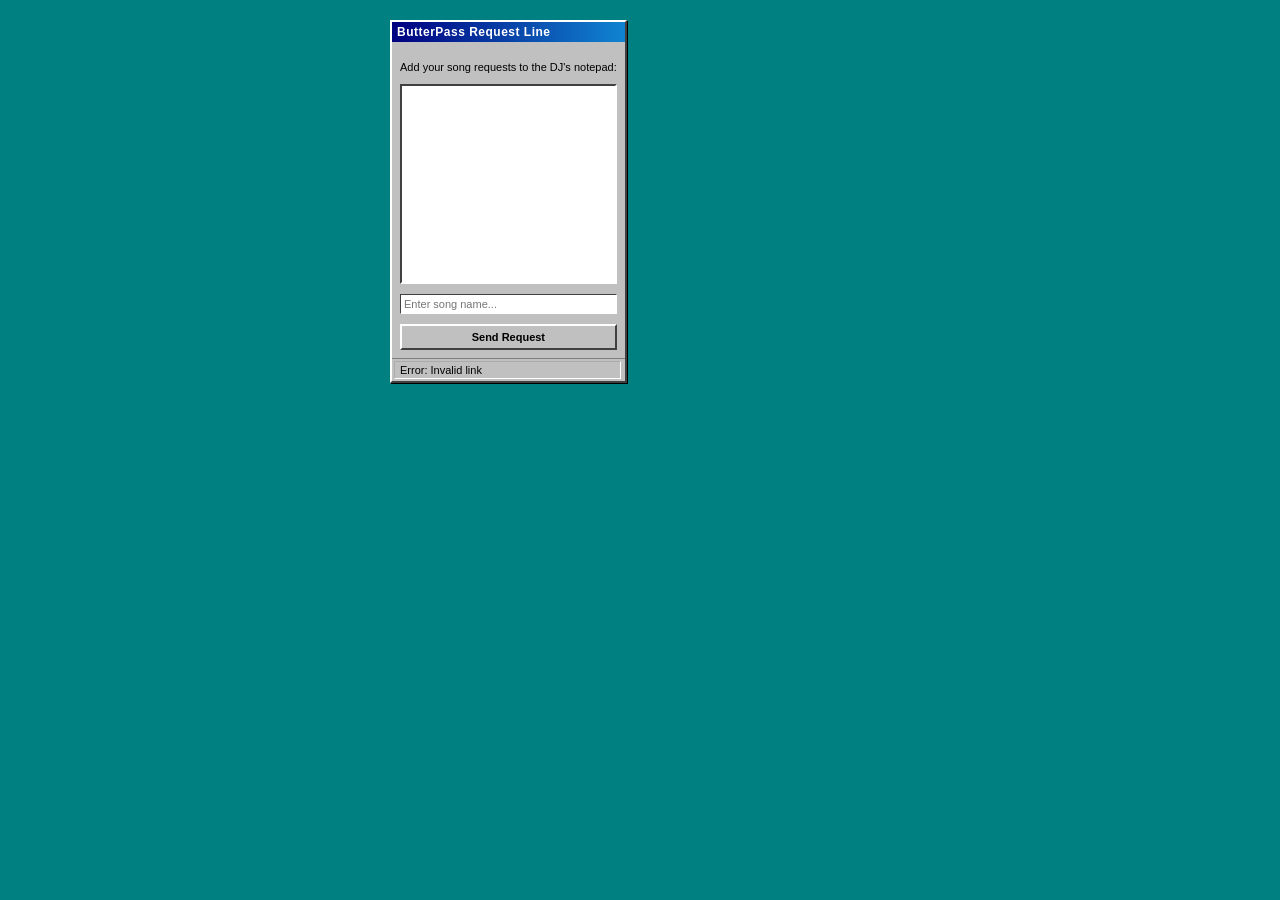
<file: requests.html>
<!DOCTYPE html>
<html lang="en">
<head>
    <meta charset="UTF-8">
    <meta name="viewport" content="width=device-width, initial-scale=1.0">
    <title>ButterPass 95 | Request Line</title>
    <link rel="stylesheet" href="style.css">
    <style>
        body { background-color: var(--desktop-teal); height: auto; overflow: auto; padding: 20px; }
        .mobile-container { max-width: 500px; margin: 0 auto; }
        .request-item { background: #ffffcc; padding: 10px; margin-bottom: 5px; border: 1px inset white; }
    </style>
</head>
<body>
    <div class="mobile-container">
        <div class="window">
            <div class="title-bar">
                <div class="title-bar-text">ButterPass Request Line</div>
            </div>
            <div class="window-body">
                <p>Add your song requests to the DJ's notepad:</p>
                <div class="sunken-panel" id="request-list" style="height: 200px; margin-bottom: 10px; padding: 5px;">
                    <!-- Requests will appear here -->
                </div>
                <div style="display: flex; flex-direction: column; gap: 10px;">
                    <input type="text" id="new-request" placeholder="Enter song name..." style="width: 100%;">
                    <button class="btn-retro" id="send-request" style="width: 100%;">Send Request</button>
                </div>
            </div>
            <div class="status-bar">
                <p class="status-bar-field" id="status">Connecting...</p>
            </div>
        </div>
    </div>

    <script>
        const urlParams = new URLSearchParams(window.location.search);
        const binId = urlParams.get('bin');
        const listContainer = document.getElementById('request-list');
        const input = document.getElementById('new-request');
        const sendBtn = document.getElementById('send-request');
        const status = document.getElementById('status');

        if (!binId) {
            status.textContent = "Error: Invalid link";
        } else {
            status.textContent = "Connected to DJ";
            fetchRequests();
            setInterval(fetchRequests, 5000);
        }

        async function fetchRequests() {
            try {
                const response = await fetch(`https://api.npoint.io/${binId}`);
                const data = await response.json();
                renderRequests(data.requests || []);
            } catch (error) {
                console.error("Fetch failed");
            }
        }

        function renderRequests(requests) {
            listContainer.innerHTML = requests.map(r => `<div class="request-item">${r}</div>`).join('');
        }

        sendBtn.onclick = async () => {
            const val = input.value.trim();
            if (!val) return;

            status.textContent = "Sending...";
            try {
                const response = await fetch(`https://api.npoint.io/${binId}`);
                const data = await response.json();
                const requests = data.requests || [];
                requests.push(val);
                
                await fetch(`https://api.npoint.io/${binId}`, {
                    method: 'POST',
                    body: JSON.stringify({ requests }),
                    headers: { 'Content-Type': 'application/json' }
                });
                
                input.value = '';
                status.textContent = "Request Sent!";
                renderRequests(requests);
            } catch (error) {
                status.textContent = "Error sending";
            }
        };
    </script>
</body>
</html>
</file>
<file: style.css>
/* ButterPass 95 | Windows 95 Skeuomorphic Design System */

:root {
    --win-gray: #c0c0c0;
    --win-white: #ffffff;
    --win-dark-gray: #808080;
    --win-black: #000000;
    --win-blue: #000080;
    --win-light-gray: #dfdfdf;
    --win-shadow: #404040;
    --desktop-teal: #008080;
}

@font-face {
    font-family: 'MS Sans Serif';
    src: local('MS Sans Serif'), local('Tahoma'), sans-serif;
}

* {
    box-sizing: border-box;
    font-family: 'MS Sans Serif', 'Tahoma', sans-serif;
    font-size: 11px;
}

body, html {
    margin: 0;
    padding: 0;
    height: 100%;
    overflow: hidden;
}

.desktop {
    background-color: var(--desktop-teal);
    height: 100vh;
    width: 100vw;
    display: flex;
    flex-direction: column;
}

/* --- Window Styles --- */

.window {
    background-color: var(--win-gray);
    border-top: 2px solid var(--win-white);
    border-left: 2px solid var(--win-white);
    border-right: 2px solid var(--win-shadow);
    border-bottom: 2px solid var(--win-shadow);
    box-shadow: 1px 1px 0px var(--win-black);
    position: absolute;
    display: flex;
    flex-direction: column;
}

.title-bar {
    background: linear-gradient(90deg, var(--win-blue), #1084d0);
    padding: 3px 5px;
    display: flex;
    justify-content: space-between;
    align-items: center;
    color: white;
    font-weight: bold;
    cursor: grab;
}

.title-bar:active {
    cursor: grabbing;
}

.title-bar-text {
    font-size: 12px;
    letter-spacing: 0.5px;
}

.title-bar-controls {
    display: flex;
    gap: 2px;
}

.title-bar-controls button {
    width: 16px;
    height: 14px;
    background-color: var(--win-gray);
    border-top: 1px solid var(--win-white);
    border-left: 1px solid var(--win-white);
    border-right: 1px solid var(--win-shadow);
    border-bottom: 1px solid var(--win-shadow);
    padding: 0;
    display: flex;
    justify-content: center;
    align-items: center;
    cursor: pointer;
}

.title-bar-controls button:active {
    border-top: 1px solid var(--win-shadow);
    border-left: 1px solid var(--win-shadow);
    border-right: 1px solid var(--win-white);
    border-bottom: 1px solid var(--win-white);
}

.window-body {
    padding: 8px;
    flex-grow: 1;
}

/* --- Panels & Bevels --- */

.sunken-panel {
    background-color: var(--win-white);
    border-top: 2px solid var(--win-shadow);
    border-left: 2px solid var(--win-shadow);
    border-right: 2px solid var(--win-white);
    border-bottom: 2px solid var(--win-white);
    overflow: auto;
}

.status-bar {
    display: flex;
    background-color: var(--win-gray);
    padding: 2px;
    border-top: 1px solid var(--win-dark-gray);
}

.status-bar-field {
    border: 1px inset var(--win-white);
    padding: 2px 5px;
    margin: 0;
    margin-right: 2px;
    flex-grow: 1;
}

/* --- Taskbar --- */

.taskbar {
    position: fixed;
    bottom: 0;
    width: 100%;
    height: 28px;
    background-color: var(--win-gray);
    border-top: 2px solid var(--win-white);
    display: flex;
    align-items: center;
    padding: 2px;
    z-index: 1000;
}

.start-button {
    height: 22px;
    display: flex;
    align-items: center;
    gap: 5px;
    font-weight: bold;
    background-color: var(--win-gray);
    border-top: 2px solid var(--win-white);
    border-left: 2px solid var(--win-white);
    border-right: 2px solid var(--win-shadow);
    border-bottom: 2px solid var(--win-shadow);
    padding: 0 5px;
}

.start-button:active, .start-button.active {
    border-top: 2px solid var(--win-shadow);
    border-left: 2px solid var(--win-shadow);
    border-right: 2px solid var(--win-white);
    border-bottom: 2px solid var(--win-white);
    padding: 1px 4px 0px 6px;
}

/* --- Start Menu --- */
.start-menu-container {
    position: relative;
}

.start-menu {
    position: absolute;
    bottom: 26px;
    left: 0;
    width: 180px;
    display: flex;
    z-index: 2000;
}

.start-menu-sidebar {
    width: 25px;
    background: linear-gradient(0deg, var(--win-dark-gray), var(--win-black));
    display: flex;
    align-items: flex-end;
    justify-content: center;
    padding-bottom: 10px;
}

.sidebar-text {
    transform: rotate(-90deg);
    color: var(--win-gray);
    font-weight: bold;
    font-size: 14px;
    white-space: nowrap;
    letter-spacing: 1px;
}

.sidebar-text span {
    color: white;
}

.start-menu-list {
    list-style: none;
    margin: 0;
    padding: 2px;
    flex-grow: 1;
    background-color: var(--win-gray);
}

.start-menu-item {
    padding: 5px 10px;
    display: flex;
    align-items: center;
    gap: 10px;
    cursor: pointer;
}

.start-menu-item:hover {
    background-color: var(--win-blue);
    color: white;
}

.menu-divider {
    height: 1px;
    background-color: var(--win-dark-gray);
    border-bottom: 1px solid var(--win-white);
    margin: 2px 0;
}

.taskbar-divider {
    width: 2px;
    height: 20px;
    background-color: var(--win-shadow);
    border-right: 1px solid var(--win-white);
    margin: 0 5px;
}

.active-tasks {
    flex-grow: 1;
    display: flex;
    gap: 5px;
}

.task-item {
    height: 22px;
    background-color: var(--win-gray);
    border-top: 2px solid var(--win-white);
    border-left: 2px solid var(--win-white);
    border-right: 2px solid var(--win-shadow);
    border-bottom: 2px solid var(--win-shadow);
    padding: 0 10px;
    display: flex;
    align-items: center;
    max-width: 150px;
    overflow: hidden;
    white-space: nowrap;
}

.task-item.active {
    background-color: var(--win-light-gray);
    border-top: 2px solid var(--win-shadow);
    border-left: 2px solid var(--win-shadow);
    border-right: 2px solid var(--win-white);
    border-bottom: 2px solid var(--win-white);
    font-weight: bold;
}

.tray {
    border-left: 2px solid var(--win-shadow);
    border-top: 2px solid var(--win-shadow);
    border-right: 1px solid var(--win-white);
    border-bottom: 1px solid var(--win-white);
    padding: 0 5px;
    height: 22px;
    display: flex;
    align-items: center;
}

/* --- Mixer Specific Layout --- */

.mixer-window {
    top: 50px;
    left: 200px;
    width: 900px;
    min-height: 500px;
    resize: both;
    overflow: hidden;
}

.mixer-layout {
    display: grid;
    grid-template-columns: minmax(0, 1fr) 150px minmax(0, 1fr);
    gap: 15px;
    height: 100%;
}

.deck-container {
    display: flex;
    flex-direction: column;
    gap: 10px;
    min-width: 0;
}

.deck-header {
    background-color: var(--win-blue);
    color: white;
    padding: 2px 5px;
    font-weight: bold;
    text-align: center;
}

.video-wrapper {
    aspect-ratio: 16/9;
    background: black;
    display: flex;
    justify-content: center;
    align-items: center;
    overflow: hidden;
    width: 100%;
}

.video-wrapper iframe, .video-wrapper video {
    width: 100% !important;
    height: 100% !important;
    object-fit: contain;
}

.playlist-manager {
    flex-grow: 1;
    height: 200px;
}

.queue-list {
    list-style: none;
    margin: 0;
    padding: 0;
}

.queue-item {
    display: flex;
    align-items: center;
    gap: 8px;
    padding: 5px;
    border-bottom: 1px solid var(--win-light-gray);
    cursor: pointer;
    position: relative;
}

.queue-item:hover {
    background-color: var(--win-light-gray);
}

.queue-item.active {
    background-color: var(--win-blue);
    color: white;
}

.queue-thumb {
    width: 40px;
    height: 22px;
    border: 1px solid var(--win-shadow);
    object-fit: cover;
}

.queue-title {
    flex-grow: 1;
    font-size: 9px;
    white-space: nowrap;
    overflow: hidden;
    text-overflow: ellipsis;
}

.queue-remove {
    width: 16px;
    height: 16px;
    padding: 0;
    display: flex;
    justify-content: center;
    align-items: center;
    font-weight: bold;
    color: var(--win-black);
}

.queue-remove:hover {
    background-color: #ff0000;
    color: white;
}

/* --- Controls --- */

.mixer-center {
    display: flex;
    flex-direction: column;
    justify-content: center;
    align-items: center;
    gap: 30px;
}

.crossfader-container {
    display: flex;
    flex-direction: column;
    align-items: center;
    width: 100%;
}

input[type=range] {
    -webkit-appearance: none;
    width: 100%;
    background: transparent;
}

input[type=range]::-webkit-slider-runnable-track {
    width: 100%;
    height: 4px;
    background: var(--win-shadow);
    border-bottom: 1px solid var(--win-white);
    border-right: 1px solid var(--win-white);
}

input[type=range]::-webkit-slider-thumb {
    -webkit-appearance: none;
    height: 30px;
    width: 15px;
    background: var(--win-gray);
    border-top: 2px solid var(--win-white);
    border-left: 2px solid var(--win-white);
    border-right: 2px solid var(--win-shadow);
    border-bottom: 2px solid var(--win-shadow);
    cursor: pointer;
    margin-top: -13px;
}

.fader-labels {
    display: flex;
    justify-content: space-between;
    width: 100%;
    margin-top: 5px;
    font-weight: bold;
}

.btn-retro {
    background-color: var(--win-gray);
    border-top: 2px solid var(--win-white);
    border-left: 2px solid var(--win-white);
    border-right: 2px solid var(--win-shadow);
    border-bottom: 2px solid var(--win-shadow);
    padding: 5px 15px;
    cursor: pointer;
    font-weight: bold;
}

.btn-retro:active {
    border-top: 2px solid var(--win-shadow);
    border-left: 2px solid var(--win-shadow);
    border-right: 2px solid var(--win-white);
    border-bottom: 2px solid var(--win-white);
}

/* --- Search Window --- */

.search-window {
    top: 50px;
    left: 20px;
    width: 260px;
    height: 500px;
    resize: both;
    overflow: auto;
}

.search-controls {
    display: flex;
    flex-direction: column;
    gap: 5px;
    margin-bottom: 10px;
}

input[type=text] {
    padding: 3px;
    border-top: 1px solid var(--win-shadow);
    border-left: 1px solid var(--win-shadow);
    border-right: 1px solid var(--win-white);
    border-bottom: 1px solid var(--win-white);
}

.results-container {
    height: 380px;
    padding: 5px;
}

.search-result-item {
    display: grid;
    grid-template-columns: 80px 1fr;
    gap: 8px;
    padding: 8px;
    border-bottom: 1px solid var(--win-light-gray);
    background-color: var(--win-gray);
}

.search-result-item:hover {
    background-color: var(--win-light-gray);
}

.result-thumb-container {
    position: relative;
    width: 80px;
    height: 45px;
    border: 1px solid var(--win-shadow);
}

.result-thumb {
    width: 100%;
    height: 100%;
    object-fit: cover;
}

.result-duration {
    position: absolute;
    bottom: 2px;
    right: 2px;
    background: rgba(0,0,0,0.8);
    color: white;
    font-size: 8px;
    padding: 1px 2px;
}

.result-info {
    display: flex;
    flex-direction: column;
    gap: 2px;
    min-width: 0;
}

.search-result-title {
    font-weight: bold;
    white-space: nowrap;
    overflow: hidden;
    text-overflow: ellipsis;
    font-size: 10px;
}

.result-channel {
    font-size: 9px;
    color: var(--win-dark-gray);
}

.search-result-actions {
    display: flex;
    gap: 4px;
    margin-top: 4px;
}

.search-result-actions button {
    font-size: 9px;
    padding: 2px 4px;
    flex: 1;
}

/* --- Notepad (Stickies) --- */
.notepad-window textarea:focus {
    outline: none;
}

/* --- QR Dock --- */
.qr-dock {
    width: 120px;
    background-color: var(--win-gray);
    border: 2px solid var(--win-white);
    border-right: 2px solid var(--win-shadow);
    border-bottom: 2px solid var(--win-shadow);
    display: flex;
    flex-direction: column;
    padding: 2px;
    gap: 2px;
}

.qr-header {
    background-color: var(--win-blue);
    color: white;
    font-size: 9px;
    text-align: center;
    font-weight: bold;
    padding: 2px;
}

#qrcode {
    padding: 5px;
    background: white;
    display: flex;
    justify-content: center;
    align-items: center;
}

#qrcode img {
    width: 100%;
    height: auto;
}

.qr-status {
    font-size: 8px;
    text-align: center;
    padding: 2px;
    border-top: 1px solid var(--win-dark-gray);
}

/* --- Sticky Note (Square & Yellow) --- */
.sticky-note {
    position: absolute;
    width: 250px;
    height: 250px;
    background-color: #ffff88;
    box-shadow: 5px 5px 15px rgba(0,0,0,0.2);
    display: flex;
    flex-direction: column;
    padding: 5px;
    transform: rotate(-1deg);
    border: 1px solid rgba(0,0,0,0.1);
}

.sticky-header {
    height: 20px;
    display: flex;
    justify-content: flex-end;
    cursor: grab;
}

.sticky-header:active {
    cursor: grabbing;
}

.sticky-close {
    background: transparent;
    border: none;
    font-size: 16px;
    cursor: pointer;
    color: rgba(0,0,0,0.3);
}

.sticky-close:hover {
    color: #000;
}

#notepad-text {
    flex-grow: 1;
    background: transparent;
    border: none;
    font-family: 'Comic Sans MS', 'Tahoma', cursive;
    font-size: 13px;
    color: #444;
    resize: none;
    padding: 10px;
}

.queue-actions {
    display: flex;
    gap: 2px;
}

.queue-play {
    width: 16px;
    height: 16px;
    padding: 0;
    display: flex;
    justify-content: center;
    align-items: center;
    font-size: 8px;
    color: green;
}

.deck-header {
    display: flex;
    justify-content: space-between;
    align-items: center;
}

.deck-timer {
    background-color: #000;
    color: #00ff00;
    font-family: 'Courier New', Courier, monospace;
    font-size: 10px;
    padding: 1px 4px;
    border: 1px inset #808080;
    min-width: 85px;
    text-align: center;
    letter-spacing: 1px;
}

.results-container.drag-active {
    background-color: #e1e1e1;
    border: 2px dashed var(--win-blue);
}

.results-container.drag-active::after {
    content: "DROP TO LOAD";
    display: flex;
    justify-content: center;
    align-items: center;
    height: 100%;
    font-weight: bold;
    color: var(--win-blue);
    pointer-events: none;
}

.eq-visualizer {
    display: flex;
    justify-content: space-between;
    align-items: flex-end;
    width: 80%;
    height: 60px;
    background-color: #111;
    padding: 4px;
    margin-bottom: 15px;
}

.eq-bar {
    width: 12%;
    height: 100%;
    background-color: #333;
    display: flex;
    flex-direction: column;
    justify-content: flex-end;
}

.eq-fill {
    width: 100%;
    height: 0%;
    background: linear-gradient(to top, #0f0 0%, #ff0 70%, #f00 100%);
    transition: height 0.1s ease-out;
}
</file>
